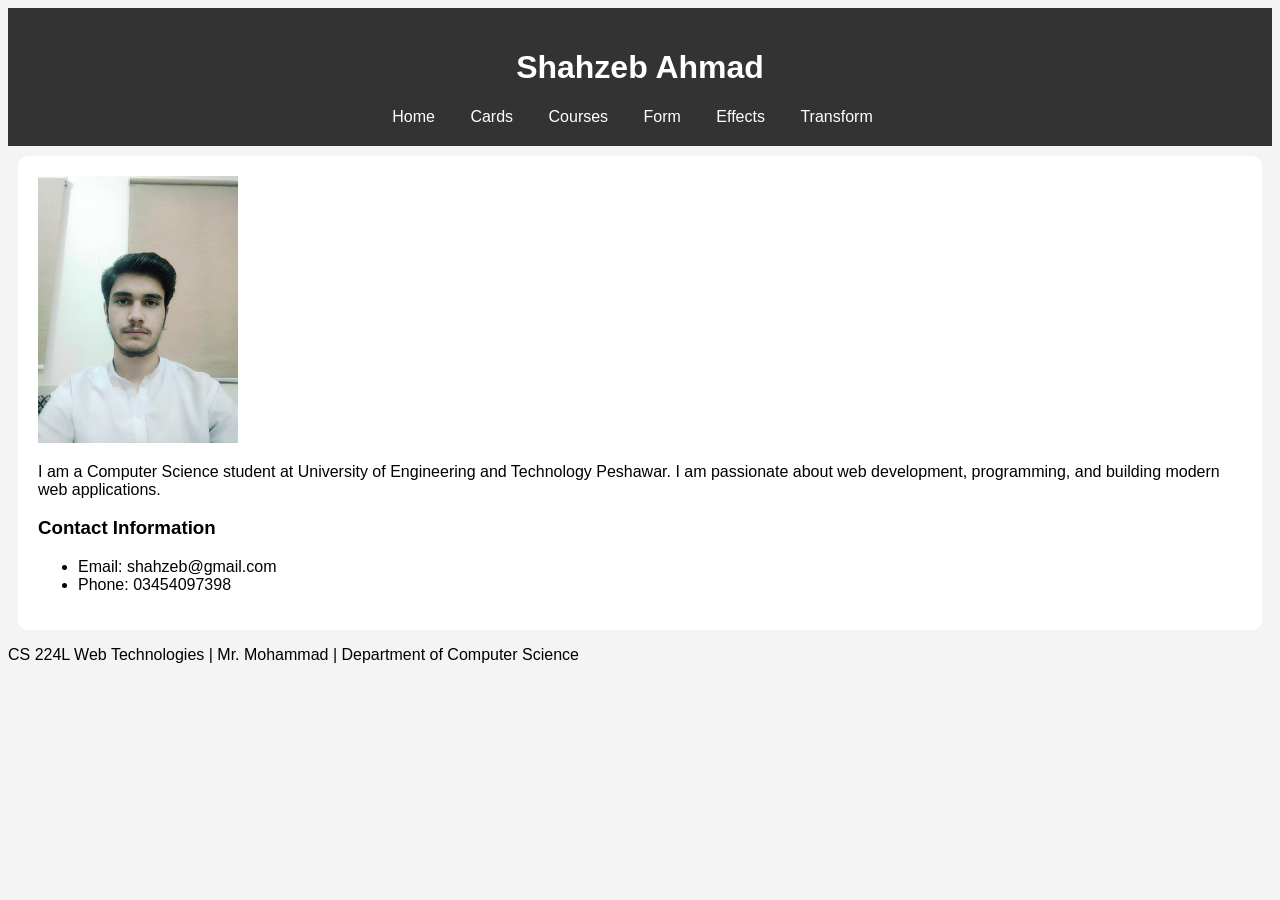
<file: index.html>
<!DOCTYPE html>
<html lang="en">

<head>
  <meta charset="UTF-8">
  <meta name="description" content="CS224L Web Technologies Portfolio">
  <meta name="keywords" content="HTML, CSS, UET, Web Development">
  <meta name="author" content="Shahzeb Ahmad">
  <meta name="viewport" content="width=device-width, initial-scale=1.0">
  <link rel="stylesheet" href="CSS/style.css">
  <title>Document</title>
</head>

<body>

  <header>
    <h1>Shahzeb Ahmad</h1>
    <nav>
      <a href="index.html">Home</a>
      <a href="cards.html">Cards</a>
      <a href="schedule.html">Courses</a>
      <a href="form.html">Form</a>
      <a href="effects.html">Effects</a>
      <a href="transform.html">Transform</a>
    </nav>
  </header>

  <section>
    <img src="images/Shahzeb.jpg" alt="Profile Picture" width="200" loading="lazy">

    <p>
      I am a Computer Science student at
      University of Engineering and Technology Peshawar.
      I am passionate about web development, programming, and building modern web applications.
    </p>

    <h3>Contact Information</h3>
    <ul>
      <li>Email: shahzeb@gmail.com</li>
      <li>Phone: 03454097398</li>
    </ul>
  </section>

  <footer>
    <p>CS 224L Web Technologies | Mr. Mohammad | Department of Computer Science</p>
  </footer>

</body>

</html>
</file>
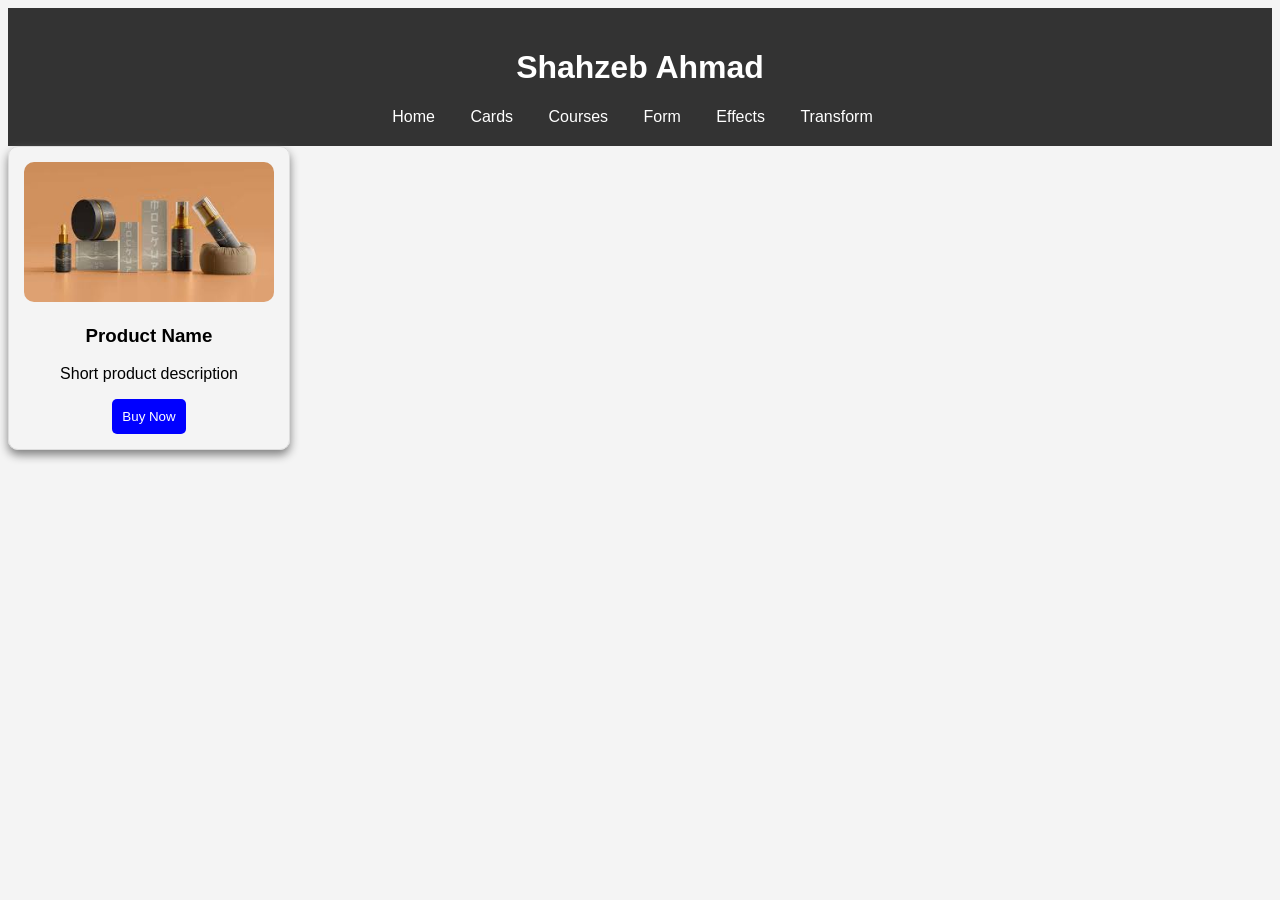
<file: cards.html>
<!DOCTYPE html>
<html lang="en">

<head>
  <meta charset="UTF-8">
  <meta name="viewport" content="width=device-width, initial-scale=1.0">
  <title>Product Cards</title>
  <link rel="stylesheet" href="CSS/style.css">
</head>

<body>
  <header>
    <h1>Shahzeb Ahmad</h1>
    <nav>
      <a href="index.html">Home</a>
      <a href="cards.html">Cards</a>
      <a href="schedule.html">Courses</a>
      <a href="form.html">Form</a>
      <a href="effects.html">Effects</a>
      <a href="transform.html">Transform</a>
    </nav>
  </header>
  <div class="card">

    <img src="images/product.jfif">

    <h3>Product Name</h3>

    <p>Short product description</p>

    <button>Buy Now</button>

  </div>

</body>

</html>
</file>
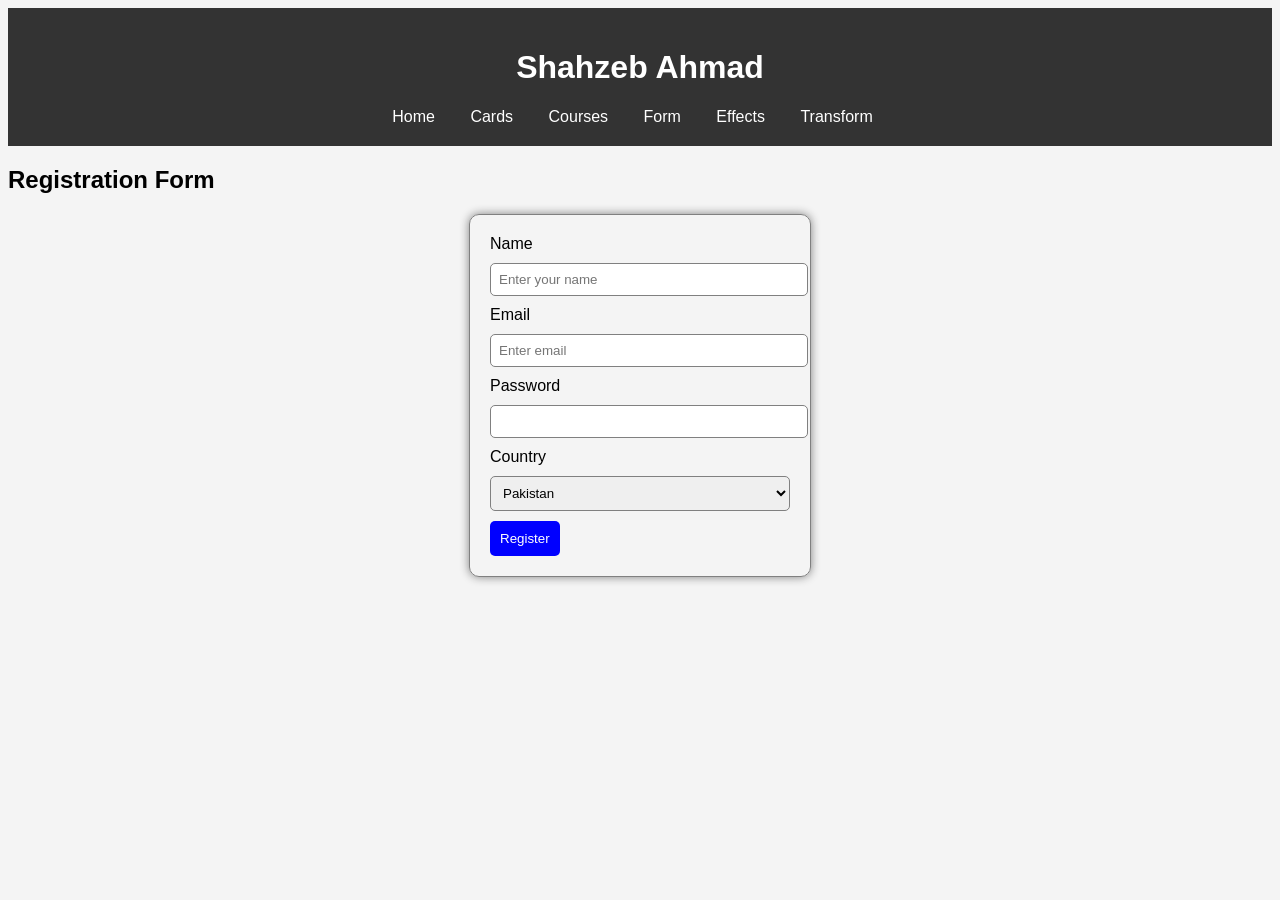
<file: form.html>
<!DOCTYPE html>
<html lang="en">

<head>
  <meta charset="UTF-8">
  <meta name="viewport" content="width=device-width, initial-scale=1.0">
  <title>Styled Registration Form</title>
  <link rel="stylesheet" href="CSS/style.css">
</head>

<body>
  <header>
    <h1>Shahzeb Ahmad</h1>
    <nav>
      <a href="index.html">Home</a>
      <a href="cards.html">Cards</a>
      <a href="schedule.html">Courses</a>
      <a href="form.html">Form</a>
      <a href="effects.html">Effects</a>
      <a href="transform.html">Transform</a>
    </nav>
  </header>
  <h2>Registration Form</h2>

  <form class="form-container">

    <label>Name</label>
    <input type="text" placeholder="Enter your name">

    <label>Email</label>
    <input type="email" placeholder="Enter email">

    <label>Password</label>
    <input type="password">

    <label>Country</label>
    <select>
      <option>Pakistan</option>
      <option>USA</option>
      <option>UK</option>
    </select>

    <button type="submit">Register</button>

  </form>

</body>

</html>
</file>
<file: CSS/style.css>
.form-container {
  width: 300px;
  margin: auto;
  padding: 20px;
  border: 1px solid gray;
  border-radius: 10px;
  box-shadow: 0px 0px 10px gray;
}

input,
select {
  width: 100%;
  padding: 8px;
  margin: 10px 0;
  border: 1px solid gray;
  border-radius: 5px;
}

input:focus {
  border-color: blue;
  outline: none;
}

button {
  background: blue;
  color: white;
  padding: 10px;
  border: none;
  border-radius: 5px;
  cursor: pointer;
}

button:hover {
  background: darkblue;
}

.card {
  width: 250px;
  border: 1px solid #ddd;
  border-radius: 10px;
  padding: 15px;
  text-align: center;
  box-shadow: 0px 5px 10px gray;
  transition: 0.3s;
}

.card img {
  width: 100%;
  border-radius: 10px;
}

.card:hover {
  transform: scale(1.05);
}

.navbar {
  list-style: none;
  background: #333;
  display: flex;
}

.navbar li {
  margin: 0;
}

.navbar a {
  display: block;
  padding: 15px;
  color: white;
  text-decoration: none;
}

.navbar a:hover {
  background: orange;
}

.box {
  width: 100px;
  height: 100px;
  background: blue;
  color: white;
  margin: 20px;
  display: flex;
  align-items: center;
  justify-content: center;
}

.rotate:hover {
  transform: rotate(45deg);
}

.scale:hover {
  transform: scale(1.5);
}

.translate:hover {
  transform: translate(50px);
}

.gradient-text {
  font-size: 40px;
  background: linear-gradient(red, orange);
  color: transparent;
}

.loader {
  border: 5px solid lightgray;
  border-top: 5px solid blue;
  border-radius: 50%;
  width: 50px;
  height: 50px;
  animation: spin 1s linear infinite;
}

@keyframes spin {
  100% {
    transform: rotate(360deg);
  }
}

body {
  font-family: Arial;
  background: #f4f4f4;
}

header {
  background: #333;
  color: white;
  padding: 20px;
  text-align: center;
}

section {
  padding: 20px;
  margin: 10px;
  background: white;
  border-radius: 10px;
}

nav a {
  color: white;
  margin-right: 15px;
  text-decoration: none;
  padding: 8px;
}

nav a.active {
  font-weight: bold;
  text-decoration: underline;
}

table {
  width: 100%;
  border-collapse: collapse;
}

th,
td {
  padding: 10px;
  border: 1px solid gray;
  text-align: center;
}

tr:nth-child(even) {
  background: #f2f2f2;
}

tr:hover {
  background: #ddd;
}
</file>
